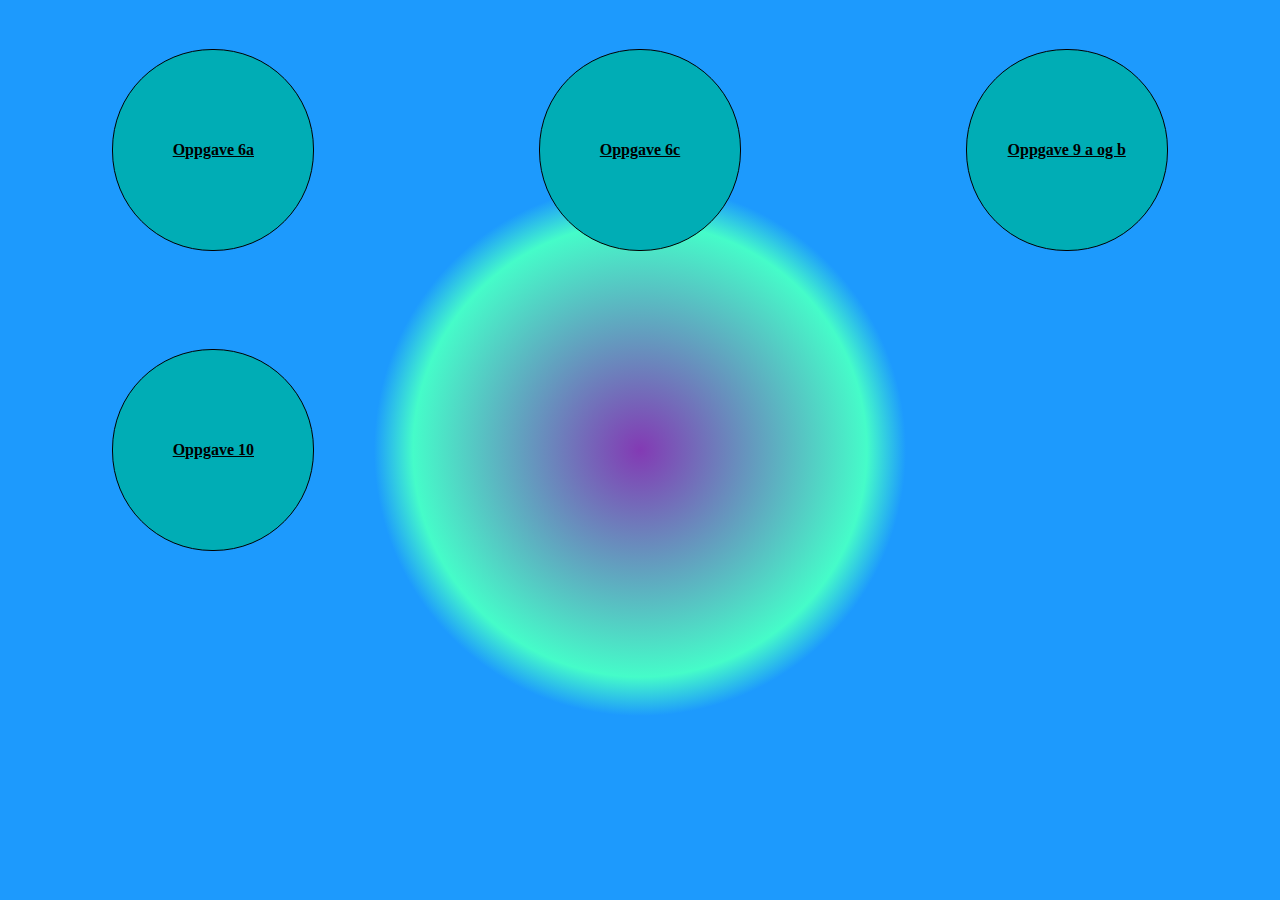
<file: eksamen_besvarelse/index.html>
<!DOCTYPE html>
<html lang="en">
<head>
    <meta charset="UTF-8">
    <meta http-equiv="X-UA-Compatible" content="IE=edge">
    <meta name="viewport" content="width=device-width, initial-scale=1.0">
    <title> Meny </title>
    <link rel="stylesheet" href="style.css">


</head>
<body>

    <div id="links">

        <a href="./oppgave_6a/index.html"> Oppgave 6a </a>
        <a href="./oppgave_6c/index.html"> Oppgave 6c </a>
        <a href="./oppgave_9_a_b/index.html"> Oppgave 9 a og b </a>
        <a href="./oppgave_10/index.html"> Oppgave 10 </a>
        
    </div>
    
</body>
</html>
</file>
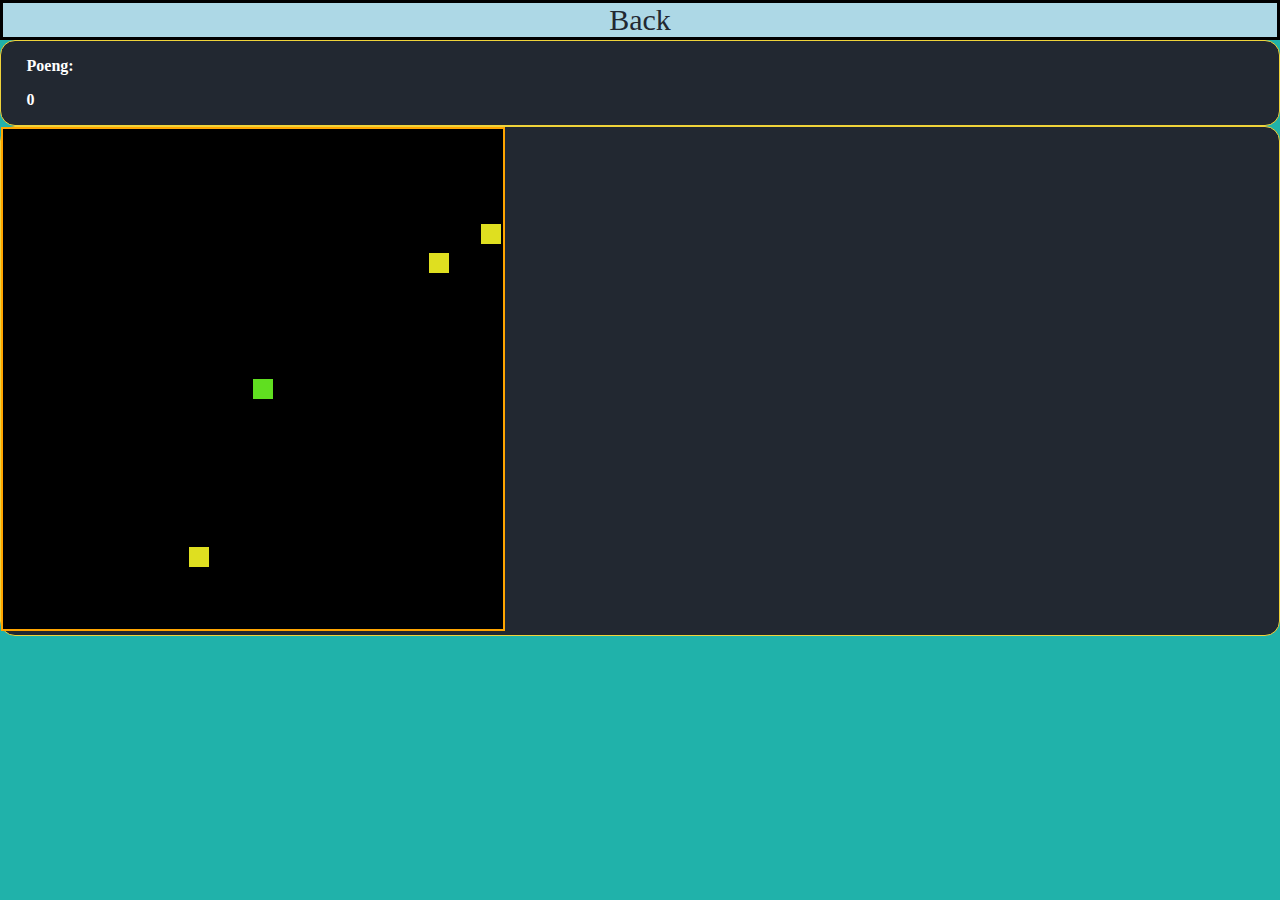
<file: eksamen_besvarelse/oppgave_10/index.html>
<!DOCTYPE html>
<html lang="no">

<head>

	<meta charset="utf-8" />
	<title> Troll game </title>
	<link rel="stylesheet" type="text/css" href="style.css" />


</head>

<body>
    <a id = "tilbake_knapp" href="../index.html"> Back </a>

	<div> 
		<p> Poeng:</p>
		<p id = "score_placeholder"></p>
	</div>

	<div>
		<canvas id="canvas" width="500px" height="500px"> </canvas>
	</div>

	<script src="../libs/functions.js"></script>
	<script src="script.js"> </script>
</body>


</html>
</file>
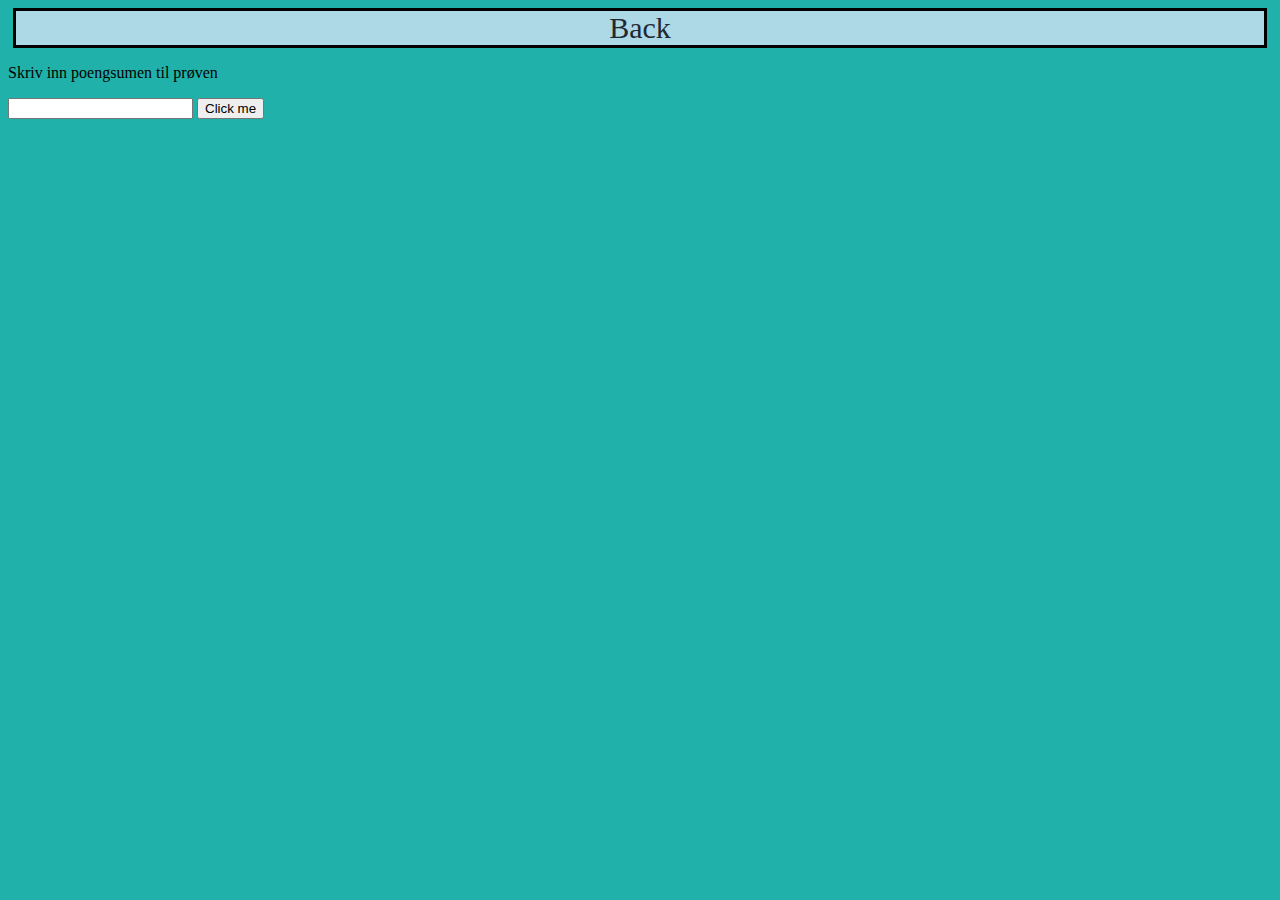
<file: eksamen_besvarelse/oppgave_6a/index.html>
<!DOCTYPE html>
<html lang=en>
<head>
    <meta charset=UTF-8>
    <meta http-equiv=X-UA-Compatible content=IE=edge>
    <meta name=viewport content=width=device-width, initial-scale=1.0>
    <title>Template Document</title>
    <link rel=stylesheet href=style.css>
</head>
<body>
    <a id = "tilbake_knapp" href="../index.html"> Back </a>

    <p>Skriv inn poengsumen til prøven</p>
    <input id = 'input'type=text>
    <button id = 'button'> Click me </button>
    <p id = 'output'></p>
</body>
<script src=script.js></script>
</html>
</file>
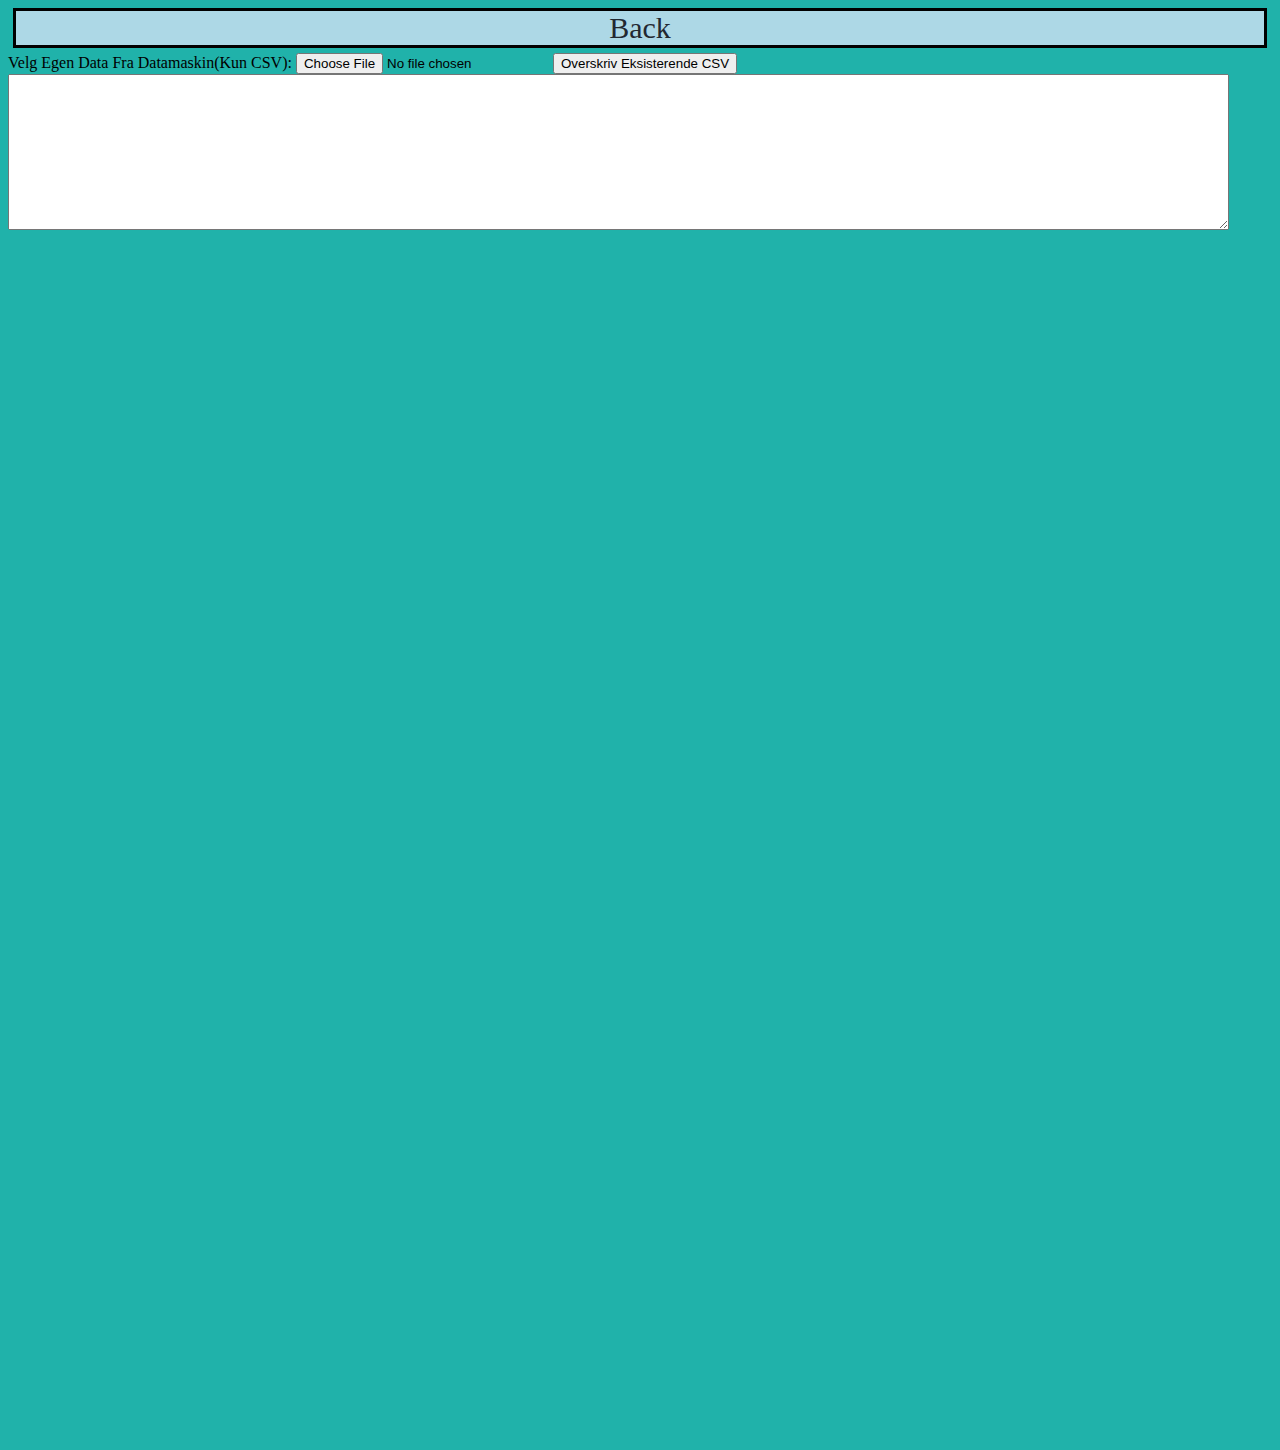
<file: eksamen_besvarelse/oppgave_9_a_b/index.html>
<!DOCTYPE html>
<html lang="en">
<head>
    <meta charset="UTF-8">
    <meta http-equiv="X-UA-Compatible" content="IE=edge">
    <meta name="viewport" content="width=device-width, initial-scale=1.0">
    <title> Eksamen </title>
    <link rel="stylesheet" href="style.css">

</head>
<body>

    <a id = "tilbake_knapp" href="../index.html"> Back </a>

    <label for="files" >Velg Egen Data Fra Datamaskin(Kun CSV):</label>
    <input id="valgt_fil" type="file" accept=".csv, application/vnd.openxmlformats-officedocument.spreadsheetml.sheet, application/vnd.ms-excel" />
    
    
    <button id="csv_overwrite_button"> Overskriv Eksisterende CSV </button>
    
    <textarea rows="10" cols="150" id="meldinger"></textarea>
    <canvas id="canvas1" width="600px" height="600px"> </canvas> 
    <canvas id="canvas2" width="600px" height="600px"> </canvas> 
    <canvas id="canvas3" width="600px" height="600px"> </canvas> 
    
    
</body>
<script src="../libs/fusionSDK-mini.js"></script>
<script src="script.js"></script>
</html>
</file>
<file: eksamen_besvarelse/style.css>
html, body{
    font-weight: bold;
    margin: 0px;
    padding: 0px;
    height: 100%;
    width: 100%;
}

body{
    background: rgb(131,58,180);
    background: radial-gradient(circle, rgba(131,58,180,1) 0%, rgba(69,252,201,1) 29%, rgba(29,154,253,1) 34%);
}

#links{

    display: inline-grid;
    height: 100%;
    width: 100%;
    grid-template-rows: repeat(3, 1fr);
    grid-template-columns: repeat(3, 1fr);
    justify-items: center;
    align-items: center;
}

a {
    display: flex;
    width: 200px;
    height: 200px;
    background-color: #00adb5;
    color: black;
    border: 1px solid black;
    border-radius: 100px;
    align-items: center;
    justify-content: center;
  }
</file>
<file: eksamen_besvarelse/oppgave_10/style.css>
html, body{
  height: 100%;
  background-color: lightseagreen;
  margin: 0px;
}

#canvas {
  background-color: white;
  cursor: crosshair;
  border: solid 2px orange;
}


#tilbake_knapp {
  display: flex;
  justify-content: center;
  align-items: center;
  padding: 0px;
  top: 15px;
  left: 10px;
  width: auto;
  height: auto;
  font-size: 30px;
  background-color: lightblue;
  text-decoration: none;
  color: #222831;
  border: 3px solid black;
}
div
{
	background-color: #222831;
	border: 1px solid #F0D43A;
	border-radius: 15px;
}
p{
  color: white;
  font-weight: bold;
  padding-left: 2%;
}
</file>
<file: eksamen_besvarelse/oppgave_9_a_b/style.css>
#tilbake_knapp {
    display: flex;
    justify-content: center;
    align-items: center;
    padding: 0px;
    margin: 5px;
    top: 15px;
    left: 10px;
    width: auto;
    height: auto;
    font-size: 30px;
    background-color: lightblue;
    text-decoration: none;
    color: #222831;
    border: 3px solid black;
  }

body{
  background-color: lightseagreen;
}
</file>
